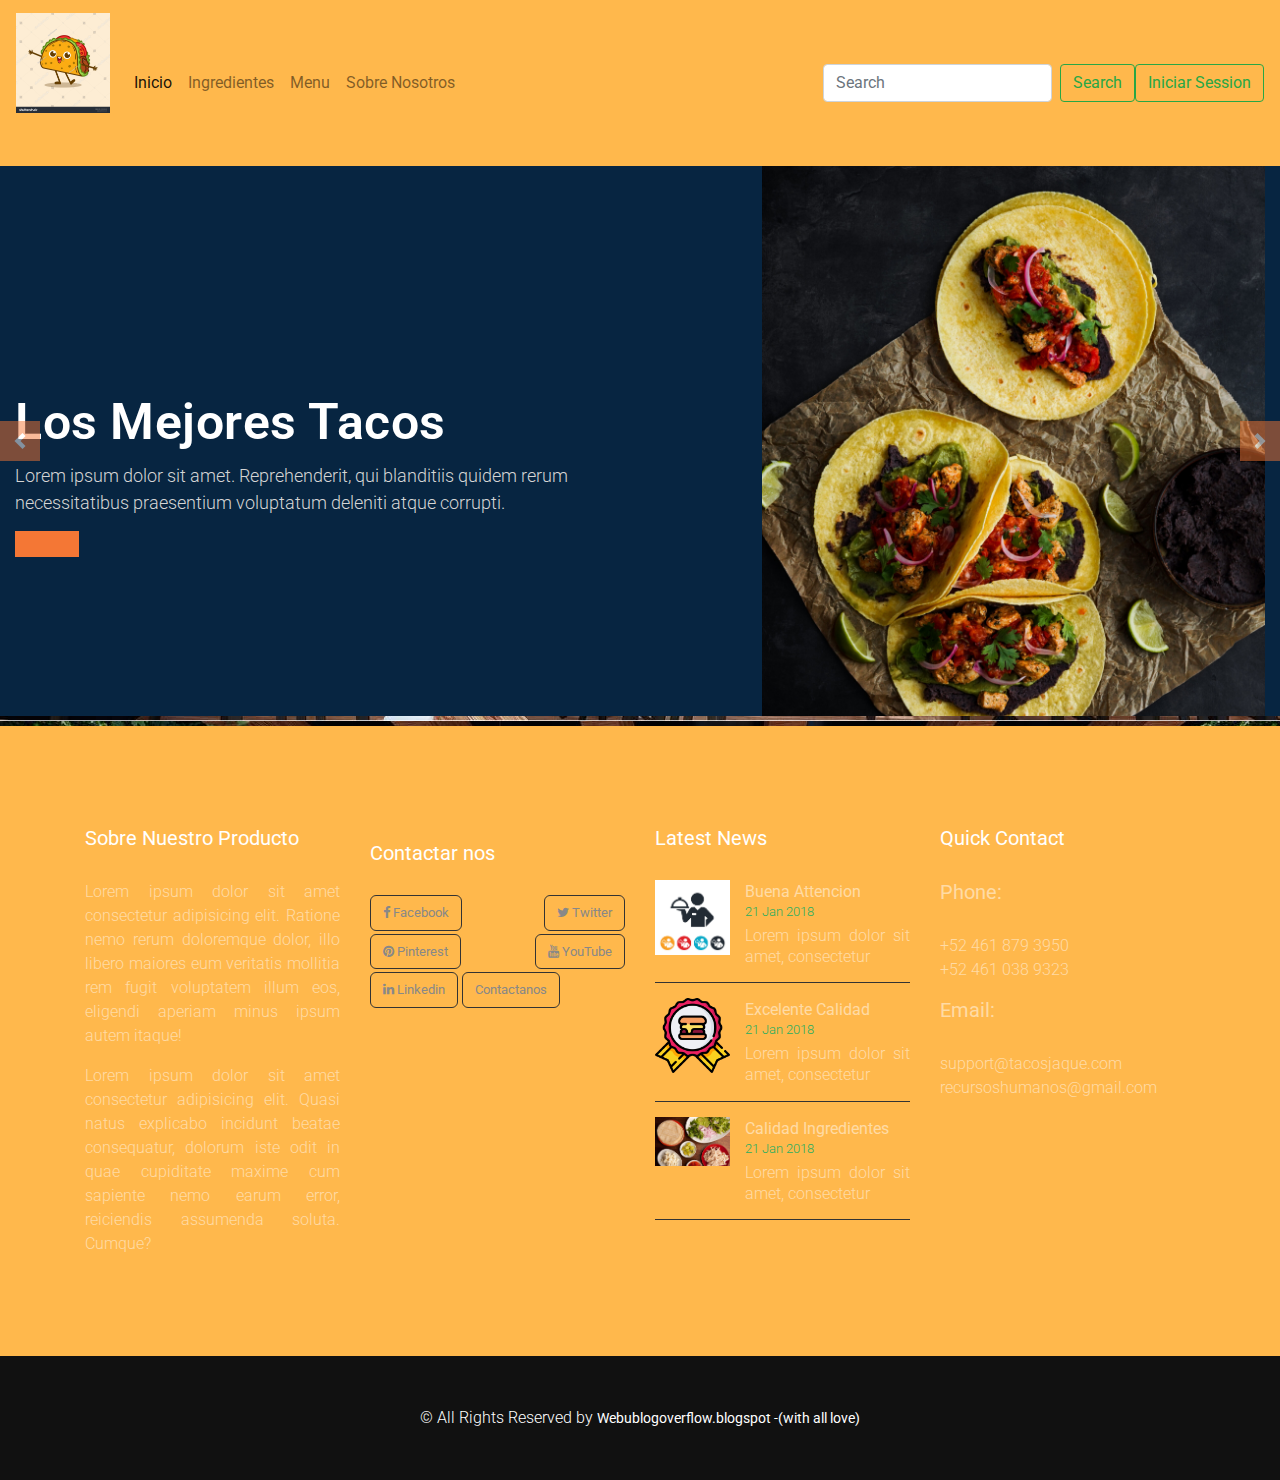
<file: index.html>
<!DOCTYPE html>
<html lang="en">

<head>
    <meta charset="UTF-8">
    <meta name="viewport" content="width=device-width, initial-scale=1.0">
    <title>Tacos Jaque</title>
    
    <link rel="stylesheet" href="https://cdn.jsdelivr.net/npm/bootstrap@4.6.2/dist/css/bootstrap.min.css"
        integrity="sha384-xOolHFLEh07PJGoPkLv1IbcEPTNtaed2xpHsD9ESMhqIYd0nLMwNLD69Npy4HI+N" crossorigin="anonymous">

    <link rel="stylesheet" href="https://cdnjs.cloudflare.com/ajax/libs/font-awesome/4.7.0/css/font-awesome.css" />
    <link href="//maxcdn.bootstrapcdn.com/bootstrap/4.1.1/css/bootstrap.min.css" rel="stylesheet" id="bootstrap-css">
    <!--Carrusel-->
    <link href="//maxcdn.bootstrapcdn.com/bootstrap/4.1.1/css/bootstrap.min.css" rel="stylesheet" id="bootstrap-css">
    <script src="//maxcdn.bootstrapcdn.com/bootstrap/4.1.1/js/bootstrap.min.js"></script>
    <script src="//cdnjs.cloudflare.com/ajax/libs/jquery/3.2.1/jquery.min.js"></script>
    <!------ Include the above in your HEAD tag ---------->

    <link href="//maxcdn.bootstrapcdn.com/bootstrap/4.0.0/css/bootstrap.min.css" rel="stylesheet" id="bootstrap-css">
    <script src="//maxcdn.bootstrapcdn.com/bootstrap/4.0.0/js/bootstrap.min.js"></script>
    <script src="//code.jquery.com/jquery-1.11.1.min.js"></script>
    <!------ Include the above in your HEAD tag ---------->

    <link href="https://raw.githubusercontent.com/daneden/animate.css/master/animate.css" rel="stylesheet">

    <!--Carrusel-->

    <script src="//maxcdn.bootstrapcdn.com/bootstrap/4.1.1/js/bootstrap.min.js"></script>
    <script src="//cdnjs.cloudflare.com/ajax/libs/jquery/3.2.1/jquery.min.js"></script>
    <script src="//maxcdn.bootstrapcdn.com/bootstrap/3.3.0/js/bootstrap.min.js"></script>
    <script src="//code.jquery.com/jquery-1.11.1.min.js"></script>

    <link rel="icon" href="../assets/imagenes/Tacos.jpg">
    <link rel="stylesheet" href="./assets/css/styles.css">
    <link rel="stylesheet" href="./assets/css/footer.css">
    <link rel="stylesheet" href="./assets/css/carrusel.css">
    <link rel="stylesheet" href="./assets/js/carrusel.js">


</head>

<body>
    <header>
        <nav class="navbar navbar-expand-lg navbar-light">
            <a class="navbar-brand" href="#"><img src="./assets/imagenes/Tacos.jpg" height="100" alt=""></a>
            <button class="navbar-toggler" type="button" data-toggle="collapse" data-target="#navbarSupportedContent"
                aria-controls="navbarSupportedContent" aria-expanded="false" aria-label="Toggle navigation">
                <span class="navbar-toggler-icon"></span>
            </button>
            <div class="collapse navbar-collapse" id="navbarSupportedContent">
                <ul class="navbar-nav mr-auto">
                    <li class="nav-item active">
                        <a class="nav-link" href="./index.html">Inicio <span class="sr-only">(current)</span></a>
                    </li>
                    <li class="nav-item">
                        <a class="nav-link" href="#">Ingredientes</a>
                    </li>
                    <li class="nav-item">
                        <a class="nav-link" href="./vistas/menu.php">Menu <span class="sr-only">(current)</span></a>
                    </li>
                    <li class="nav-item">
                        <a class="nav-link" href="./vistas/aboutus.html">Sobre Nosotros <span class="sr-only">(current)</span></a>
                    </li>
                </ul>
                <form class="form-inline my-2 my-lg-0">
                    <input class="form-control mr-sm-2" type="search" placeholder="Search" aria-label="Search">
                    <button class="btn btn-outline-success my-2 my-sm-0"  type="submit">Search</button>

                    <a href="./vistas/Login.php" class="btn btn-outline-success">Iniciar Session</a> 
                    <!--Se cree un btn para que nos lleve a otra ventana-->
                   
                </form>
            </div>
        </nav>
    </header>

    <section>
        <div id="myCarousel" class="carousel slide carousel-fade" data-ride="carousel">
            <div class="carousel-inner">
              <div class="carousel-item active">
                <div class="mask flex-center">
                  <div class="container">
                    <div class="row align-items-center">
                      <div class="col-md-7 col-12 order-md-1 order-2">
                        <h4>Los Mejores Tacos <br>
                          </h4>
                        <p>Lorem ipsum dolor sit amet. Reprehenderit, qui blanditiis quidem rerum <br>
                          necessitatibus praesentium voluptatum deleniti atque corrupti.</p>
                        <a href="#"></a> </div>
                      <div class="col-md-5 col-12 order-md-2 order-1"><img src="./assets/imagenes/1.jpg" class="mx-auto" alt="slide"></div>
                    </div>
                  </div>
                </div>
              </div>
              <div class="carousel-item">
                <div class="mask flex-center">
                  <div class="container">
                    <div class="row align-items-center">
                      <div class="col-md-7 col-12 order-md-1 order-2">
                        <h4>Inigualables <br>
                          </h4>
                        <p>Lorem ipsum dolor sit amet. Reprehenderit, qui blanditiis quidem rerum <br>
                          necessitatibus praesentium voluptatum deleniti atque corrupti.</p>
                        <a href="#"></a> </div>
                      <div class="col-md-5 col-12 order-md-2 order-1"><img src="./assets/imagenes/2.jpg" class="mx-auto" alt="slide"></div>
                    </div>
                  </div>
                </div>
              </div>
              <div class="carousel-item">
                <div class="mask flex-center">
                  <div class="container">
                    <div class="row align-items-center">
                      <div class="col-md-7 col-12 order-md-1 order-2">
                        <h4>Esquisitos <br>
                          </h4>
                        <p>Lorem ipsum dolor sit amet. Reprehenderit, qui blanditiis quidem rerum <br>
                          necessitatibus praesentium voluptatum deleniti atque corrupti.</p>
                        <a href="#"></a> </div>
                      <div class="col-md-5 col-12 order-md-2 order-1"><img src="./assets/imagenes/3.jpg" class="mx-auto" alt="slide"></div>
                    </div>
                  </div>
                </div>
              </div>
            </div>
            <a class="carousel-control-prev" href="#myCarousel" role="button" data-slide="prev"> <span class="carousel-control-prev-icon" aria-hidden="true"></span> <span class="sr-only">Previous</span> </a> <a class="carousel-control-next" href="#myCarousel" role="button" data-slide="next"> <span class="carousel-control-next-icon" aria-hidden="true"></span> <span class="sr-only">Next</span> </a> </div>
          <!--slide end--> 
    </section>
    <!--Footer-->
    <footer class="kilimanjaro_area">
        <!-- Top Footer Area Start -->
        <div class="foo_top_header_one section_padding_100_70">
            <div class="container">
                <div class="row">
                    <div class="col-12 col-md-6 col-lg-3">
                        <div class="kilimanjaro_part">
                            <h5>Sobre Nuestro Producto</h5>
                            <p> Lorem ipsum dolor sit amet consectetur adipisicing elit. Ratione nemo rerum doloremque
                                dolor, illo libero maiores eum veritatis mollitia rem fugit voluptatem illum eos,
                                eligendi aperiam minus ipsum autem itaque! </p>
                            <p> Lorem ipsum dolor sit amet consectetur adipisicing elit. Quasi natus explicabo incidunt
                                beatae consequatur, dolorum iste odit in quae cupiditate maxime cum sapiente nemo earum
                                error, reiciendis assumenda soluta. Cumque?</p>
                        </div>
                    </div>
                    <div class="col-12 col-md-6 col-lg-3">
                        <div class="kilimanjaro_part m-top-15">
                            <h5>Contactar nos</h5>
                            <ul class="kilimanjaro_social_links">
                                <li><a href="#"><i class="fa fa-facebook" aria-hidden="true"></i> Facebook</a></li>
                                <li><a href="#"><i class="fa fa-twitter" aria-hidden="true"></i> Twitter</a></li>
                                <li><a href="#"><i class="fa fa-pinterest" aria-hidden="true"></i> Pinterest</a></li>
                                <li><a href="#"><i class="fa fa-youtube" aria-hidden="true"></i> YouTube</a></li>
                                <li><a href="#"><i class="fa fa-linkedin" aria-hidden="true"></i> Linkedin</a></li>
                                <li><a herf="#" href="./vistas/contactus.html">Contactanos</a></li>
                                <!--Nos manda a la otra-->
                            </ul>
                        </div>
                    </div>
                    <div class="col-12 col-md-6 col-lg-3">
                        <div class="kilimanjaro_part">
                            <h5>Latest News</h5>
                            <div class="kilimanjaro_blog_area">
                                <div class="kilimanjaro_thumb">
                                    <img class="img-fluid"
                                        src="./assets/imagenes/BuenaAtencion.jpg"
                                        alt="">
                                </div>
                                <a href="#">Buena Attencion</a>
                                <p class="kilimanjaro_date">21 Jan 2018</p>
                                <p>Lorem ipsum dolor sit amet, consectetur</p>
                            </div>
                            <div class="kilimanjaro_blog_area">
                                <div class="kilimanjaro_thumb">
                                    <img class="img-fluid"
                                        src="./assets/imagenes/BuenaCalidad.png"
                                        alt="">
                                </div>
                                <a href="#">Excelente Calidad</a>
                                <p class="kilimanjaro_date">21 Jan 2018</p>
                                <p>Lorem ipsum dolor sit amet, consectetur</p>
                            </div>
                            <div class="kilimanjaro_blog_area">
                                <div class="kilimanjaro_thumb">
                                    <img class="img-fluid"
                                        src="./assets/imagenes/Ingredientes.jpg"
                                        alt="">
                                </div>
                                <a href="#">Calidad Ingredientes</a>
                                <p class="kilimanjaro_date">21 Jan 2018</p>
                                <p>Lorem ipsum dolor sit amet, consectetur</p>
                            </div>
                        </div>
                    </div>
                    <div class="col-12 col-md-6 col-lg-3">
                        <div class="kilimanjaro_part">
                            <h5>Quick Contact</h5>
                            <div class="kilimanjaro_single_contact_info">
                                <h5>Phone:</h5>
                                <p>+52 461 879 3950 <br> +52 461 038 9323</p>
                            </div>
                            <div class="kilimanjaro_single_contact_info">
                                <h5>Email:</h5>
                                <p>support@tacosjaque.com <br> recursoshumanos@gmail.com</p>
                            </div>
                        </div>
                    </div>
                </div>
            </div>
        </div>
        <!-- Footer Bottom Area Start -->
        <div class=" kilimanjaro_bottom_header_one section_padding_50 text-center">
            <div class="container">
                <div class="row">
                    <div class="col-12">
                        <p>© All Rights Reserved by <a href="#">Webublogoverflow.blogspot -(with all love)<i
                                    class="fa fa-love"></i></a></p>
                    </div>
                </div>
            </div>
        </div>
    </footer>
</body>

</html>
</file>
<file: assets/css/styles.css>
/*@import url('https://fonts.googleapis.com/css2?family=Roboto+Condensed:ital,wght@0,400;0,700;1,400&family=Roboto+Slab:wght@300&display=swap');
@import url('https://fonts.googleapis.com/css2?family=Black+Ops+One&family=Dancing+Script:wght@400;500&family=Montserrat:wght@300&family=Roboto:ital,wght@0,300;1,400&display=swap');
 */ 
@import url('https://fonts.googleapis.com/css2?family=Black+Ops+One&family=Dancing+Script:wght@400;500&family=Lora:wght@600&family=Montserrat:wght@300&family=Roboto:ital,wght@0,300;1,400&display=swap');

@import url('https://fonts.googleapis.com/css2?family=Black+Ops+One&family=Dancing+Script:wght@400;500&family=Lora:ital,wght@0,600;1,500&family=Montserrat:wght@300&family=Roboto:ital,wght@0,300;1,400&display=swap');

body{
    font-family: 'Montserrat', sans-serif; 
    /*background-color: #000000;
    background-image: url('../imagenes/FONDO.jpg');
    /*background-repeat: no-repeat;
    background-size: 100%;*/
    background-image: url('../imagenes/Restaurante.jpeg');
    background-size: 100%;
    text-align: justify; /*Justificar un texto*/
    color: #060606; 
    font-family: 'Roboto', sans-serif;
}

.navbar-brand{
    margin-bottom: 40px;
}
.col-3{
    margin-top: 30px;
}

h3{ 
    padding-top: 10px;
    /*font-family: 'Roboto Condensed', sans-serif;*/
    /*Poner le que solo en el titulo este este tipo de fuente*/
    font-family: 'Black Ops One', cursive;
    
    font-size: 25px;
    text-align: center;
}

.columna img{
    width: 300px;
    height: 250px;
}

nav{
    background-color: #FFB84C;
}

.curso_columna{
    margin-bottom: 10px;
}

.carousel-item{
    padding-left: 120px;
}

.banner{
    margin-bottom: 10px;
}



/*.info_curso{
    background-color: rgba(173, 198, 253, 0.5);
    position: absolute;
    top: 0;
    color: rgb(0, 0, 0);
    width: 50%;
    height: 100%;
    padding-left: 20px;
    padding-right: 20px;

}*/
</file>
<file: assets/css/footer.css>
.kilimanjaro_area {
    margin-top: 10px;
    position: relative;
    z-index: 1;
}

.foo_top_header_one {
    background-color: #FFB84C;
    color: #fff;
}

.section_padding_100_70 {
    padding-top: 100px;
    padding-bottom: 70px;
}

.foo_top_header_one {
    color: #fff;
}

.kilimanjaro_part {
    margin-bottom: 30px;
}

.foo_top_header_one .kilimanjaro_part>h5 {
    color: #fff;
}

.kilimanjaro_part h4,
.kilimanjaro_part h5 {
    margin-bottom: 30px;
}

.kilimanjaro_single_contact_info>p,
.kilimanjaro_single_contact_info>h5,
.kilimanjaro_blog_area>a,
.foo_top_header_one .kilimanjaro_part>p {
    color: rgba(255, 255, 255, .5);
}

p,
ul li,
ol li {
    font-weight: 300;
}

ul {
    margin: 0;
    padding: 0;
}

.kilimanjaro_bottom_header_one {
    background-color: #111;
}

.section_padding_50 {
    padding: 50px 0;
}

.kilimanjaro_bottom_header_one p {
    color: #fff;
    margin: 0;
}

p,
ul li,
ol li {
    font-weight: 300;
}

.kilimanjaro_bottom_header_one a {
    color: inherit;
    font-size: 14px;
}

a,
h1,
h2,
h3,
h4,
h5,
h6 {
    font-weight: 400;
}

.m-top-15 {
    margin-top: 15px;
}

ul {
    margin: 0;
    padding: 0;
}

.kilimanjaro_widget>li {
    display: inline-block;
}

p,
ul li,
ol li {
    font-weight: 300;
}

ol li,
ul li {
    list-style: outside none none;
}

.kilimanjaro_widget a {
    border: 1px solid #333;
    border-radius: 6px;
    color: #888;
    display: inline-block;
    font-size: 13px;
    margin-bottom: 4px;
    padding: 7px 12px;
}

ul {
    margin: 0;
    padding: 0;
}

.kilimanjaro_links a {
    border-bottom: 1px solid #333;
    color: rgba(255, 255, 255, .5);
    display: block;
    font-size: 13px;
    margin-bottom: 5px;
    padding-bottom: 10px;
}

.kilimanjaro_links a {
    color: rgba(255, 255, 255, .5);
    font-size: 13px;
}

top-15 {
    margin-top: 15px;
}

.foo_top_header_one .kilimanjaro_part>h5 {
    color: #fff;
}

.kilimanjaro_part h4,
.kilimanjaro_part h5 {
    margin-bottom: 30px;
}

.kilimanjaro_social_links>li {
    display: inline-block;
}

p,
ul li,
ol li {
    font-weight: 300;
}

.kilimanjaro_social_links a {
    border: 1px solid #333;
    border-radius: 6px;
    color: #888;
    display: inline-block;
    font-size: 13px;
    margin-bottom: 3px;
    padding: 7px 12px;
}

.kilimanjaro_blog_area .kilimanjaro_date {
    color: #27ae60;
    font-size: 13px;
    margin-bottom: 5px;
}

.kilimanjaro_blog_area>p {
    color: rgba(255, 255, 255, .5);
    line-height: 1.3;
    margin-bottom: 0;
}

.kilimanjaro_works>a {
    display: inline-block;
    float: left;
    position: relative;
    width: 33.33333333%;
    z-index: 1;
}

.kilimanjaro_thumb {
    left: 0;
    position: absolute;
    top: 0;
    width: 75px;
}

.kilimanjaro_links a i {
    padding-right: 10px;
}

/* :: 18.0 Footer Area CSS */

.footer_area {
    position: relative;
    z-index: 1;
}

.footer_bottom p>i,
.footer_bottom p>a:hover {
    color: #27ae60;
}

.social_links_area {
    border-bottom: 1px solid rgba(255, 255, 255, 0.2);
    padding: 50px 0 30px 0;
    text-align: center;
    position: relative;
    z-index: 1;
}

.social_links_area>a:hover {
    color: #27ae60;
}

.inline-style .social_links_area>a:hover {
    background-color: transparent;
    color: #27ae60;
    border: 0px solid transparent;
}

.single_feature:hover .feature_text h4 {
    color: #27ae60;
}

.kilimanjaro_blog_area {
    border-bottom: 1px solid #333;
    margin-bottom: 15px;
    padding: 0 0 15px 90px;
    position: relative;
    z-index: 1;
}

.kilimanjaro_links a {
    border-bottom: 1px solid #333;
    color: rgba(255, 255, 255, .5);
    display: block;
    font-size: 13px;
    margin-bottom: 5px;
    padding-bottom: 10px;
}
</file>
<file: assets/css/carrusel.css>
#myCarousel .carousel-item .mask {
    position: absolute;
    top: 0;
	left:0;
	height:100%;
    width: 100%;
    /*background-attachment: fixed;*/
    background-color: #072541;
}
#myCarousel h4{
	font-size:50px;
	margin-bottom:15px;
	color:#FFF;
	line-height:100%;
	letter-spacing:0.5px;
	font-weight:600;
}
#myCarousel p{
	font-size:18px;
	margin-bottom:15px;
	color:#d5d5d5;
}
#myCarousel .carousel-item a{background:#F47735; font-size:14px; color:#FFF; padding:13px 32px; display:inline-block; }
#myCarousel .carousel-item a:hover{background:#394fa2; text-decoration:none;  }

#myCarousel .carousel-item h4{-webkit-animation-name:fadeInLeft; animation-name:fadeInLeft;} 
#myCarousel .carousel-item p{-webkit-animation-name:slideInRight; animation-name:slideInRight;} 
#myCarousel .carousel-item a{-webkit-animation-name:fadeInUp; animation-name:fadeInUp;}
#myCarousel .carousel-item .mask img{-webkit-animation-name:slideInRight; animation-name:slideInRight; display:block; height:auto; max-width:100%;}
#myCarousel h4, #myCarousel p, #myCarousel a, #myCarousel .carousel-item .mask img{-webkit-animation-duration: 1s;
    animation-duration: 1.2s;
    -webkit-animation-fill-mode: both;
    animation-fill-mode: both;
}
#myCarousel .container {max-width: 1430px;  }
#myCarousel .carousel-item{height:100%; min-height:550px; }
#myCarousel{position:relative; z-index:1; background:url(https://i.imgur.com/6axE29k.jpg) center center no-repeat; background-size:cover; }

.carousel-control-next, .carousel-control-prev{height:40px; width:40px; padding:12px; top:50%; bottom:auto; transform:translateY(-50%); background-color: #f47735; }


.carousel-item {
    position: relative;
    display: none;
    -webkit-box-align: center;
    -ms-flex-align: center;
    align-items: center;
    width: 100%;
    transition: -webkit-transform .6s ease;
    transition: transform .6s ease;
    transition: transform .6s ease,-webkit-transform .6s ease;
    -webkit-backface-visibility: hidden;
    backface-visibility: hidden;
    -webkit-perspective: 1000px;
    perspective: 1000px;
}
.carousel-fade .carousel-item {
	opacity: 0;
	-webkit-transition-duration: .6s;
	transition-duration: .6s;
	-webkit-transition-property: opacity;
	transition-property: opacity
}
.carousel-fade .carousel-item-next.carousel-item-left, .carousel-fade .carousel-item-prev.carousel-item-right, .carousel-fade .carousel-item.active {
	opacity: 1
}
.carousel-fade .carousel-item-left.active, .carousel-fade .carousel-item-right.active {
	opacity: 0
}
.carousel-fade .carousel-item-left.active, .carousel-fade .carousel-item-next, .carousel-fade .carousel-item-prev, .carousel-fade .carousel-item-prev.active, .carousel-fade .carousel-item.active {
	-webkit-transform: translateX(0);
	-ms-transform: translateX(0);
	transform: translateX(0)
}

@supports (transform-style:preserve-3d) {
	.carousel-fade .carousel-item-left.active, .carousel-fade .carousel-item-next, .carousel-fade .carousel-item-prev, .carousel-fade .carousel-item-prev.active, .carousel-fade .carousel-item.active {
	-webkit-transform:translate3d(0, 0, 0);
	transform:translate3d(0, 0, 0)
	}
}
.carousel-fade .carousel-item-left.active, .carousel-fade .carousel-item-next, .carousel-fade .carousel-item-prev, .carousel-fade .carousel-item-prev.active, .carousel-fade .carousel-item.active {
    -webkit-transform: translate3d(0,0,0);
    transform: translate3d(0,0,0);
}


 
@-webkit-keyframes fadeInLeft {
  from {
    opacity: 0;
    -webkit-transform: translate3d(-100%, 0, 0);
    transform: translate3d(-100%, 0, 0);
  }

  to {
    opacity: 1;
    -webkit-transform: translate3d(0, 0, 0);
    transform: translate3d(0, 0, 0);
  }
}

@keyframes fadeInLeft {
  from {
    opacity: 0;
    -webkit-transform: translate3d(-100%, 0, 0);
    transform: translate3d(-100%, 0, 0);
  }

  to {
    opacity: 1;
    -webkit-transform: translate3d(0, 0, 0);
    transform: translate3d(0, 0, 0);
  }
}

.fadeInLeft {
  -webkit-animation-name: fadeInLeft;
  animation-name: fadeInLeft;
}

@-webkit-keyframes fadeInUp {
  from {
    opacity: 0;
    -webkit-transform: translate3d(0, 100%, 0);
    transform: translate3d(0, 100%, 0);
  }

  to {
    opacity: 1;
    -webkit-transform: translate3d(0, 0, 0);
    transform: translate3d(0, 0, 0);
  }
}

@keyframes fadeInUp {
  from {
    opacity: 0;
    -webkit-transform: translate3d(0, 100%, 0);
    transform: translate3d(0, 100%, 0);
  }

  to {
    opacity: 1;
    -webkit-transform: translate3d(0, 0, 0);
    transform: translate3d(0, 0, 0);
  }
}

.fadeInUp {
  -webkit-animation-name: fadeInUp;
  animation-name: fadeInUp;
}

@-webkit-keyframes slideInRight {
  from {
    -webkit-transform: translate3d(100%, 0, 0);
    transform: translate3d(100%, 0, 0);
    visibility: visible;
  }

  to {
    -webkit-transform: translate3d(0, 0, 0);
    transform: translate3d(0, 0, 0);
  }
}

@keyframes slideInRight {
  from {
    -webkit-transform: translate3d(100%, 0, 0);
    transform: translate3d(100%, 0, 0);
    visibility: visible;
  }

  to {
    -webkit-transform: translate3d(0, 0, 0);
    transform: translate3d(0, 0, 0);
  }
}

.slideInRight {
  -webkit-animation-name: slideInRight;
  animation-name: slideInRight;
}
</file>
